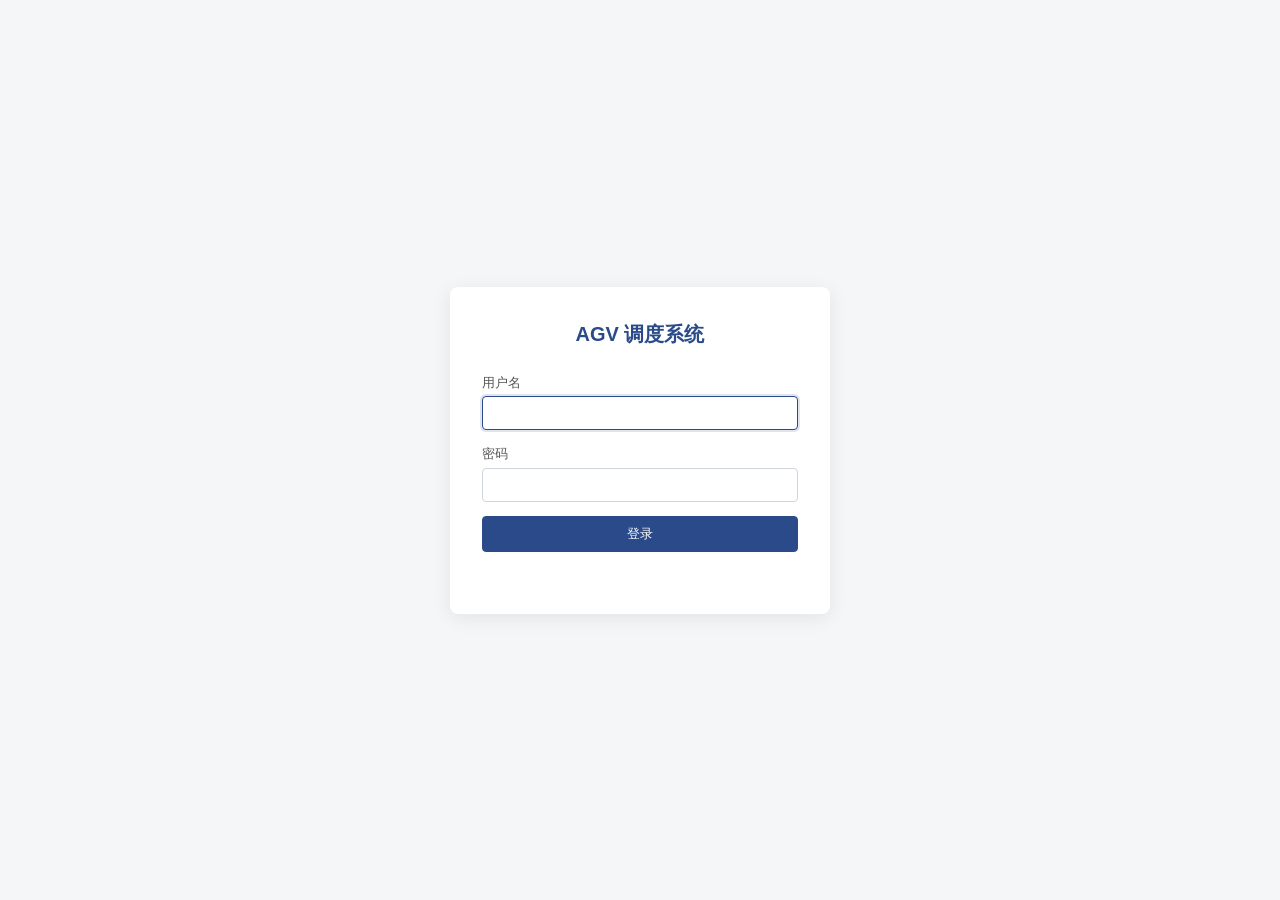
<file: app/web/static/index.html>
<!DOCTYPE html>
<html lang="zh-CN">
<head>
    <meta charset="UTF-8">
    <meta name="viewport" content="width=device-width, initial-scale=1.0">
    <title>AGV 调度系统-登录</title>
    <link rel="stylesheet" href="style.css">
</head>
<body class="centered">
    <form id="loginForm" class="card" autocomplete="on">
        <h1>AGV 调度系统</h1>

        <label>用户名
            <input type="text" id="username" required autocomplete="username" autofocus>
        </label>

        <label>密码
            <input type="password" id="password" required autocomplete="current-password">
        </label>

        <button type="submit" class="block" id="submitBtn">登录</button>

        <div id="error" class="error"></div>

        <!-- <p class="muted" style="margin-top: 16px; text-align: center;">
            后端接口: <code>/api/v1/auth/login</code>
        </p> -->
    </form>

    <script>
        // 如果已经登录过,直接跳到控制台
        if (localStorage.getItem("token")) {
            window.location.replace("dashboard.html");
        }

        const form = document.getElementById("loginForm");
        const errEl = document.getElementById("error");
        const submitBtn = document.getElementById("submitBtn");

        form.addEventListener("submit", async (e) => {
            e.preventDefault();
            errEl.textContent = "";
            submitBtn.disabled = true;
            submitBtn.textContent = "登录中...";

            const username = document.getElementById("username").value.trim();
            const password = document.getElementById("password").value;

            try {
                const resp = await fetch("/api/v1/auth/login", {
                    method: "POST",
                    headers: { "Content-Type": "application/json" },
                    body: JSON.stringify({ username, password })
                });
                const data = await resp.json();
                if (!resp.ok) {
                    throw new Error(data.msg || data.detail || `登录失败 (${resp.status})`);
                }
                // 把 token 和用户信息存到 localStorage,跳转到控制台
                localStorage.setItem("token", data.access_token);
                localStorage.setItem("user", JSON.stringify(data.user));
                window.location.replace("dashboard.html");
            } catch (err) {
                errEl.textContent = err.message;
                submitBtn.disabled = false;
                submitBtn.textContent = "登录";
            }
        });
    </script>
</body>
</html>
</file>
<file: app/web/static/style.css>
/* 简易样式：登录页 + 控制台共用。Vue 重构时整体扔掉即可。 */

* {
    box-sizing: border-box;
    margin: 0;
    padding: 0;
}

body {
    font-family: -apple-system, BlinkMacSystemFont, "Segoe UI", "PingFang SC",
        "Microsoft YaHei", Arial, sans-serif;
    background: #f5f6f8;
    color: #222;
    line-height: 1.5;
}

/* 居中布局(用在登录页) */
.centered {
    display: flex;
    align-items: center;
    justify-content: center;
    min-height: 100vh;
}

.card {
    background: #fff;
    border-radius: 8px;
    box-shadow: 0 4px 20px rgba(0, 0, 0, 0.08);
    padding: 32px;
    width: 100%;
    max-width: 380px;
}

.card h1 {
    font-size: 20px;
    margin-bottom: 24px;
    text-align: center;
    color: #2a4a8a;
}

label {
    display: block;
    margin-bottom: 14px;
    font-size: 13px;
    color: #555;
}

input[type="text"],
input[type="password"],
input[type="number"],
select {
    display: block;
    width: 100%;
    padding: 8px 10px;
    border: 1px solid #d0d5dd;
    border-radius: 4px;
    font-size: 14px;
    margin-top: 4px;
}

input:focus,
select:focus {
    outline: none;
    border-color: #2a4a8a;
    box-shadow: 0 0 0 2px rgba(42, 74, 138, 0.15);
}

button {
    cursor: pointer;
    padding: 8px 14px;
    border: 1px solid #2a4a8a;
    background: #2a4a8a;
    color: #fff;
    border-radius: 4px;
    font-size: 13px;
    transition: opacity 0.15s;
}

button:hover {
    opacity: 0.9;
}

button.secondary {
    background: #fff;
    color: #2a4a8a;
}

button.danger {
    border-color: #c0392b;
    background: #c0392b;
    color: #fff;
}

button.ghost {
    border-color: #d0d5dd;
    background: #fff;
    color: #555;
}

button:disabled {
    opacity: 0.5;
    cursor: not-allowed;
}

button.block {
    display: block;
    width: 100%;
    margin-top: 8px;
}

.error {
    color: #c0392b;
    font-size: 13px;
    margin-top: 12px;
    min-height: 18px;
}

.ok {
    color: #27ae60;
    font-size: 13px;
    margin-top: 12px;
    min-height: 18px;
}

/* 顶栏(控制台) */
header.topbar {
    background: #2a4a8a;
    color: #fff;
    padding: 12px 24px;
    display: flex;
    align-items: center;
    justify-content: space-between;
}

header.topbar h1 {
    font-size: 16px;
    font-weight: 500;
}

header.topbar .user {
    font-size: 13px;
    opacity: 0.9;
}

header.topbar button {
    background: rgba(255, 255, 255, 0.15);
    border-color: rgba(255, 255, 255, 0.3);
    margin-left: 12px;
}

header.topbar .topbar-link {
    color: #fff;
    text-decoration: none;
    font-size: 13px;
    padding: 4px 10px;
    border-radius: 4px;
    margin-right: 12px;
    transition: background 0.15s;
}

header.topbar .topbar-link:hover {
    background: rgba(255, 255, 255, 0.18);
}

header.topbar .topbar-link.active {
    background: rgba(255, 255, 255, 0.25);
}

main {
    padding: 24px;
    max-width: 1280px;
    margin: 0 auto;
}

.toolbar {
    display: flex;
    gap: 8px;
    margin-bottom: 16px;
    align-items: center;
}

.toolbar h2 {
    font-size: 16px;
    margin-right: auto;
    color: #2a4a8a;
}

table {
    width: 100%;
    background: #fff;
    border-collapse: collapse;
    box-shadow: 0 1px 4px rgba(0, 0, 0, 0.06);
    border-radius: 6px;
    overflow: hidden;
}

th,
td {
    text-align: left;
    padding: 10px 12px;
    border-bottom: 1px solid #eef0f4;
    font-size: 13px;
}

th {
    background: #fafbfc;
    font-weight: 500;
    color: #555;
}

tr:last-child td {
    border-bottom: 0;
}

td.actions {
    white-space: nowrap;
}

td.actions button {
    margin-right: 4px;
    padding: 4px 10px;
    font-size: 12px;
}

.badge {
    display: inline-block;
    padding: 2px 8px;
    border-radius: 10px;
    font-size: 11px;
    font-weight: 500;
}

.badge.on {
    background: #e7f7ed;
    color: #1f7a40;
}

.badge.off {
    background: #fdecec;
    color: #b03333;
}

.badge.unknown {
    background: #f1f1f3;
    color: #777;
}

/* 弹窗 */
.modal-mask {
    position: fixed;
    inset: 0;
    background: rgba(0, 0, 0, 0.4);
    display: flex;
    align-items: center;
    justify-content: center;
    z-index: 100;
}

.modal-mask.hidden {
    display: none;
}

.modal {
    background: #fff;
    border-radius: 8px;
    padding: 24px;
    width: 100%;
    max-width: 560px;
    max-height: 90vh;
    overflow-y: auto;
}

.modal h3 {
    margin-bottom: 16px;
    color: #2a4a8a;
    font-size: 16px;
}

.modal-actions {
    margin-top: 16px;
    display: flex;
    justify-content: flex-end;
    gap: 8px;
}

pre {
    background: #f7f8fa;
    border: 1px solid #eef0f4;
    border-radius: 4px;
    padding: 12px;
    font-family: "Consolas", "Monaco", monospace;
    font-size: 12px;
    overflow-x: auto;
    white-space: pre-wrap;
    word-break: break-all;
    max-height: 60vh;
}

.muted {
    color: #888;
    font-size: 12px;
}

/* Tab 切换条 */
.tabs {
    display: flex;
    gap: 4px;
    margin-bottom: 16px;
    border-bottom: 1px solid #e3e6ec;
}

.tabs .tab {
    padding: 8px 16px;
    cursor: pointer;
    font-size: 13px;
    color: #555;
    border-bottom: 2px solid transparent;
    transition: all 0.15s;
}

.tabs .tab:hover {
    color: #2a4a8a;
}

.tabs .tab.active {
    color: #2a4a8a;
    border-bottom-color: #2a4a8a;
    font-weight: 500;
}

.tab-panel {
    display: none;
}

.tab-panel.active {
    display: block;
}

/* 卡片网格 (用于库位输入 / 呼叫点输入) */
.card-grid {
    display: grid;
    grid-template-columns: repeat(auto-fill, minmax(200px, 1fr));
    gap: 12px;
}

.slot-card {
    background: #fff;
    border: 2px solid #cfd4dc;
    border-left: 6px solid #cfd4dc;
    border-radius: 6px;
    padding: 12px;
    font-size: 12px;
    transition: box-shadow 0.15s, border-color 0.2s;
}

.slot-card:hover {
    box-shadow: 0 2px 8px rgba(0, 0, 0, 0.12);
}

/* 按库存状态着色卡片左边框 */
.slot-card.inv-DISABLED      { border-left-color: #9aa0a6; }
.slot-card.inv-EMPTY_SLOT    { border-left-color: #cfd4dc; }
.slot-card.inv-EMPTY_PALLET  { border-left-color: #66c2a5; }
.slot-card.inv-FULL_MATERIAL { border-left-color: #5dd1ce; }
.slot-card.inv-PENDING_ALLOC { border-left-color: #ed4858; }
.slot-card.inv-IN_USE        { border-left-color: #f4c44b; }

.slot-card .slot-head {
    display: flex;
    justify-content: space-between;
    align-items: baseline;
    margin-bottom: 10px;
}

.slot-card .slot-no {
    font-size: 16px;
    font-weight: 600;
    color: #333;
}

.slot-card .slot-tag {
    font-size: 11px;
    color: #888;
    text-align: right;
}

.slot-card .slot-row {
    display: flex;
    align-items: center;
    margin-bottom: 6px;
    gap: 6px;
}

.slot-card .slot-row label {
    margin: 0;
    flex: 0 0 50px;
    color: #666;
}

.slot-card .slot-row input,
.slot-card .slot-row select {
    margin: 0;
    flex: 1;
    padding: 4px 6px;
    font-size: 12px;
}

.slot-card .slot-actions {
    margin-top: 8px;
    display: flex;
    gap: 4px;
}

.slot-card .slot-actions button {
    flex: 1;
    padding: 5px 8px;
    font-size: 12px;
}

/* 放料图色块 (库存) - 严格对应业务方截图配色 */
.map-legend {
    display: flex;
    gap: 12px;
    margin-bottom: 12px;
    align-items: center;
    flex-wrap: wrap;
}

.map-legend .lg {
    display: inline-flex;
    align-items: center;
    gap: 6px;
    font-size: 12px;
    color: #555;
}

.map-legend .lg-color {
    display: inline-block;
    width: 14px;
    height: 14px;
    border-radius: 2px;
    border: 1px solid rgba(0, 0, 0, 0.08);
}

.map-grid {
    display: grid;
    grid-template-columns: repeat(auto-fill, minmax(160px, 1fr));
    gap: 6px;
}

.map-cell {
    border-radius: 4px;
    padding: 8px 10px;
    font-size: 12px;
    cursor: pointer;
    border: 1px solid rgba(0, 0, 0, 0.08);
    min-height: 48px;
    display: flex;
    align-items: center;
    justify-content: space-between;
    gap: 8px;
    transition: transform 0.1s;
}

.map-cell:hover {
    transform: translateY(-1px);
}

.map-cell .mc-no {
    font-weight: 600;
}

.map-cell .mc-part {
    font-size: 11px;
    text-align: right;
    line-height: 1.2;
    word-break: break-all;
}

/* 6 种库存状态色 - 对应 InventoryStatus 与 WS.is_active */
.inv-DISABLED      { background: #9aa0a6; color: #fff; }   /* 未启用 */
.inv-EMPTY_SLOT    { background: #ffffff; color: #555; }   /* 空库位 */
.inv-EMPTY_PALLET  { background: #66c2a5; color: #fff; }   /* 只有母托 */
.inv-FULL_MATERIAL { background: #5dd1ce; color: #fff; }   /* 有托盘有料 */
.inv-PENDING_ALLOC { background: #ed4858; color: #fff; }   /* 待分配 */
.inv-IN_USE        { background: #f4c44b; color: #fff; }   /* 有托盘无料 / 占用 */

/* 子表格 (弹窗内用,例如 AGV 点位列表) */
table.sub {
    margin-top: 8px;
    box-shadow: none;
    border: 1px solid #eef0f4;
    border-radius: 4px;
}

table.sub th,
table.sub td {
    padding: 6px 8px;
    font-size: 12px;
}

/* 业务类型 checkbox 组 */
.bt-group {
    display: flex;
    flex-direction: column;
    gap: 6px;
    margin-top: 4px;
    border: 1px solid #d0d5dd;
    border-radius: 4px;
    padding: 8px 12px;
}

.bt-group label {
    display: flex;
    align-items: center;
    gap: 6px;
    margin: 0;
    font-size: 13px;
    color: #333;
    cursor: pointer;
}

.bt-group input[type="checkbox"] {
    width: auto;
    margin: 0;
    display: inline;
}

/* ---------- 任务详情弹窗 (wide) ---------- */
.modal.wide {
    max-width: 900px;
}

/* 任务详情头部信息块 */
.task-meta {
    display: grid;
    grid-template-columns: 110px 1fr 110px 1fr;
    gap: 8px 16px;
    font-size: 13px;
    padding: 12px 14px;
    background: #f7f8fa;
    border: 1px solid #eef0f4;
    border-radius: 6px;
    margin-bottom: 16px;
}

.task-meta dt {
    color: #6b7280;
    font-weight: 500;
}

.task-meta dd {
    color: #222;
    overflow-wrap: anywhere;
}

/* task / step 状态徽章颜色 */
.badge.task-status-INIT      { background: #cfd4dc; color: #333; }
.badge.task-status-RUNNING   { background: #5b8def; color: #fff; }
.badge.task-status-PAUSED    { background: #f4c44b; color: #333; }
.badge.task-status-COMPLETED { background: #66c2a5; color: #fff; }
.badge.task-status-FAILED    { background: #ed4858; color: #fff; }
.badge.task-status-CANCELED  { background: #9aa0a6; color: #fff; }

.badge.step-status-PENDING { background: #e0e3e9; color: #555; }
.badge.step-status-RUNNING { background: #5b8def; color: #fff; }
.badge.step-status-DONE    { background: #66c2a5; color: #fff; }
.badge.step-status-FAILED  { background: #ed4858; color: #fff; }
.badge.step-status-SKIPPED { background: #f4c44b; color: #333; }

/* step 表格 */
table.steps {
    margin-top: 4px;
    width: 100%;
    border: 1px solid #eef0f4;
    border-radius: 4px;
    box-shadow: none;
}

table.steps th,
table.steps td {
    padding: 6px 10px;
    font-size: 12px;
    border-bottom: 1px solid #eef0f4;
}

table.steps tr.step-RUNNING {
    background: #f0f6ff;
}

table.steps tr.step-DONE {
    background: #f4faf6;
}

table.steps tr.step-FAILED {
    background: #fcf2f3;
}

table.steps tr.step-SKIPPED {
    background: #fdf8e9;
}

table.steps tr.step-PENDING {
    background: #fff;
    color: #888;
}

table.steps code {
    background: #eef1f5;
    padding: 1px 4px;
    border-radius: 3px;
    font-size: 11px;
}

/* 调度入口弹窗:动态字段块 */
.dispatch-fields {
    display: flex;
    flex-direction: column;
    gap: 8px;
    padding: 10px 12px;
    background: #f7f8fa;
    border-radius: 6px;
    border: 1px dashed #d0d5dd;
    margin-top: 8px;
}

.dispatch-fields.hidden {
    display: none;
}

.dispatch-fields label {
    margin: 0;
}
</file>
